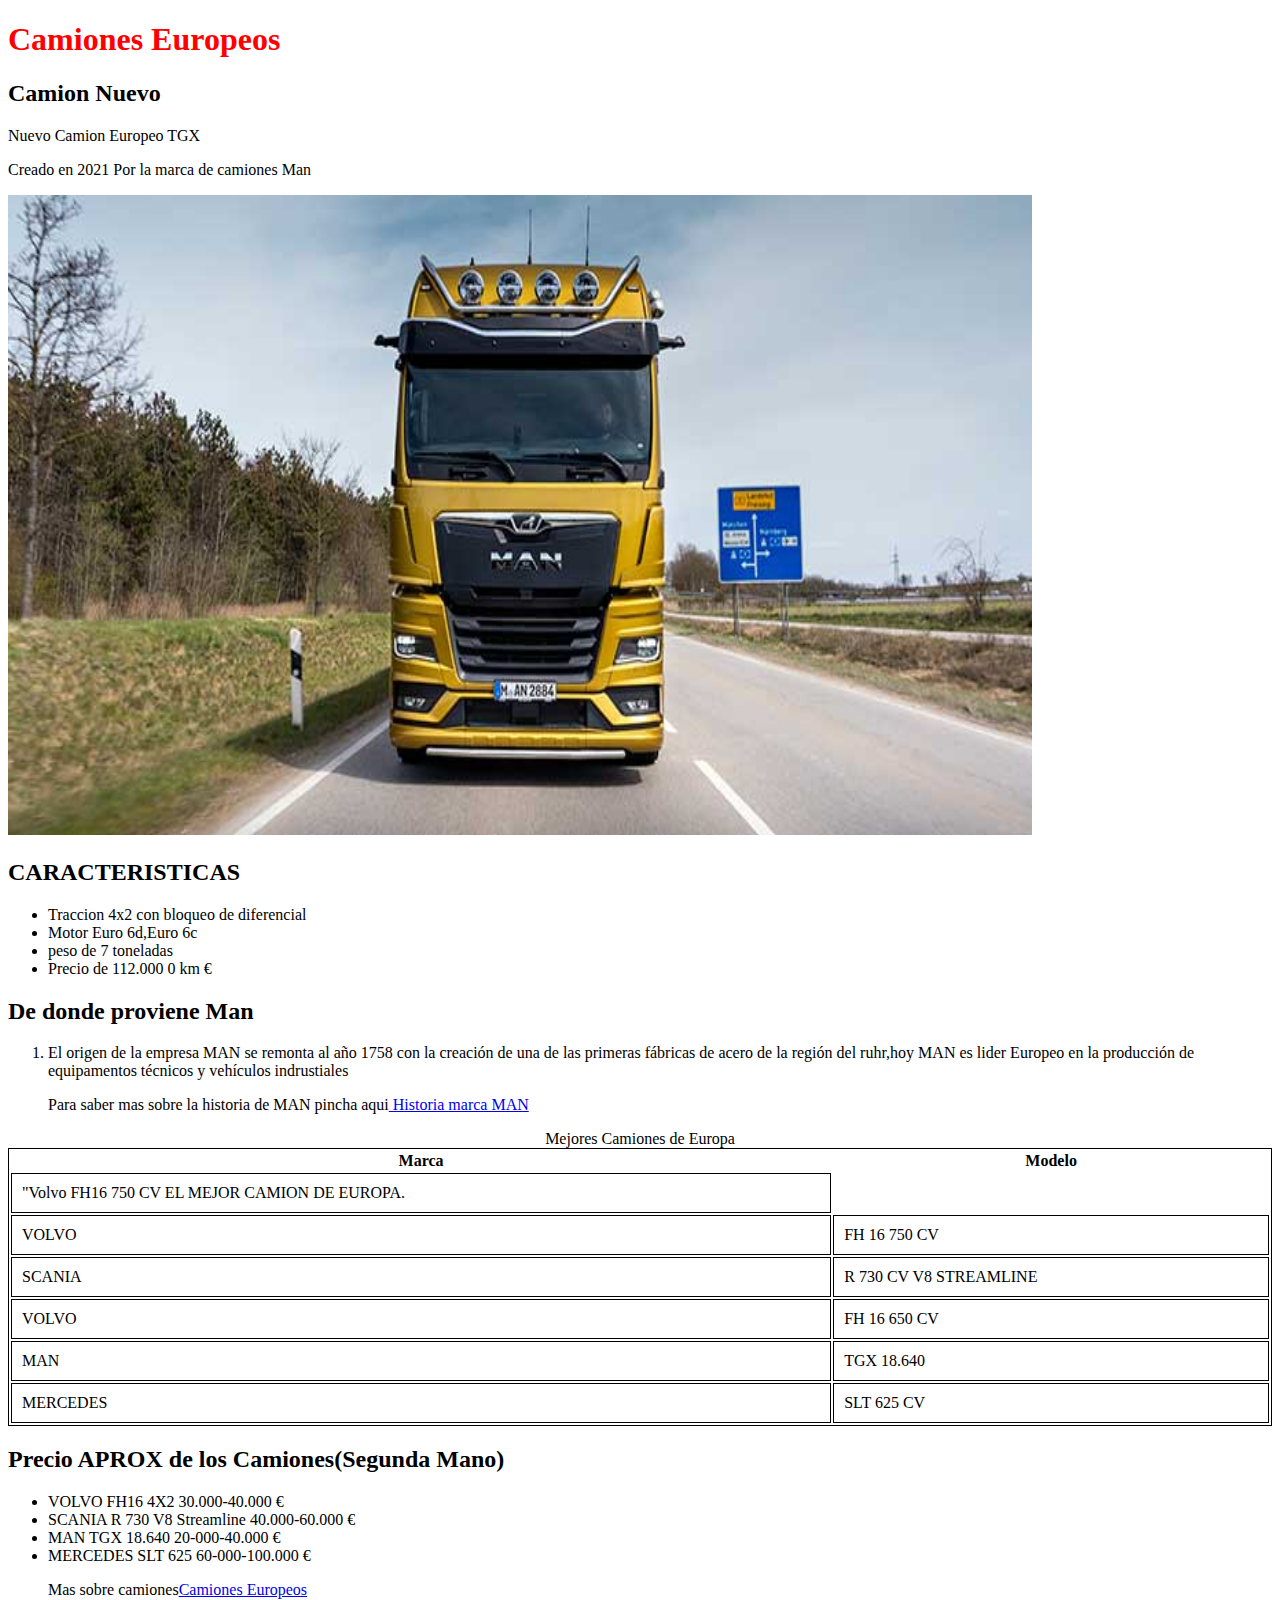
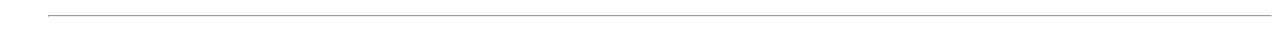
<file: index.html>
<!DOCTYPE html>

<html lang="es-ES">
  <head>
     <meta charset="utf-8">
     <title>Nuevo Man TGX </title>
	 <link rel="stylesheet" href="estilos.css">
  </head>
  <body>
     <h1>Camiones Europeos</h1>
	 <h2>Camion Nuevo</h2>
	 <p> Nuevo Camion Europeo <spam class=negro Man</spam> TGX</p>
	 <p> Creado en 2021 Por la marca de camiones Man</p>
	 <img src="man Nuevo.jpg" width="1024" height="640" >
	 
	 <h2>CARACTERISTICAS </h2>
	 <ul> 
	    <li>Traccion 4x2 con bloqueo de diferencial</li>
		<li>Motor Euro 6d,Euro 6c</li>
		<li> peso de 7 toneladas</li>
		<li>Precio de 112.000 0 km €</li>
	  </ul>
	  <h2>De donde proviene Man</h2>
	  <ol>
	     <li> El origen de la empresa MAN se remonta al año 1758 con la creación de una de las primeras fábricas de acero de la región 
		    			del ruhr,hoy MAN es lider  Europeo en la producción de equipamentos técnicos y vehículos indrustiales
      <p>Para saber mas sobre la historia de MAN pincha aqui<a href="file://dcloud903.local/public/903/mdvarelar01/Desktop/PRUEBA%20NUMERO%203.html"> Historia marca MAN </a> </p>					
	</ol> 				
	<table>
			<caption> Mejores Camiones de Europa</caption>
          <tr>
           <th>Marca</th>
           <th>Modelo</th>
           </tr>
             <tr>
               <td >"Volvo  FH16  750  CV  EL  MEJOR  CAMION  DE  EUROPA.</td>
           </tr>
            <tr>
             <td>VOLVO</td>
             <td>FH 16 750 CV</td>
            </tr>
			<tr>
			  <td>SCANIA</td>
			  <td>R 730 CV V8 STREAMLINE</td>
			</tr>
			<tr>
			  <td>VOLVO</td>
			  <td>FH 16 650 CV</td>
			</tr>
			<tr>
			  <td>MAN</td>
			  <td>TGX 18.640</td>
			</tr>
			<tr>
			  <td>MERCEDES</td>
			  <td>SLT 625 CV</td>
			</tr>
			</tbody>
		</table>
		<h2> Precio APROX de los Camiones(Segunda Mano)</h2>
		<ul>
		  <li>VOLVO   FH16 4X2 30.000-40.000 € </li>
		  <li>SCANIA   R 730 V8 Streamline 40.000-60.000 €</li> 
		  <li>MAN TGX   18.640  20-000-40.000 €</li>
		  <li>MERCEDES   SLT 625 60-000-100.000 €</li>
		  
		  <p> Mas sobre camiones<a href="file://dcloud903.local/public/903/mdvarelar01/Desktop/PRUBEA%20NUMERO%204.html">Camiones Europeos </a> </p>
		  
       <hr>	   
	 </body>
  </html>
</file>
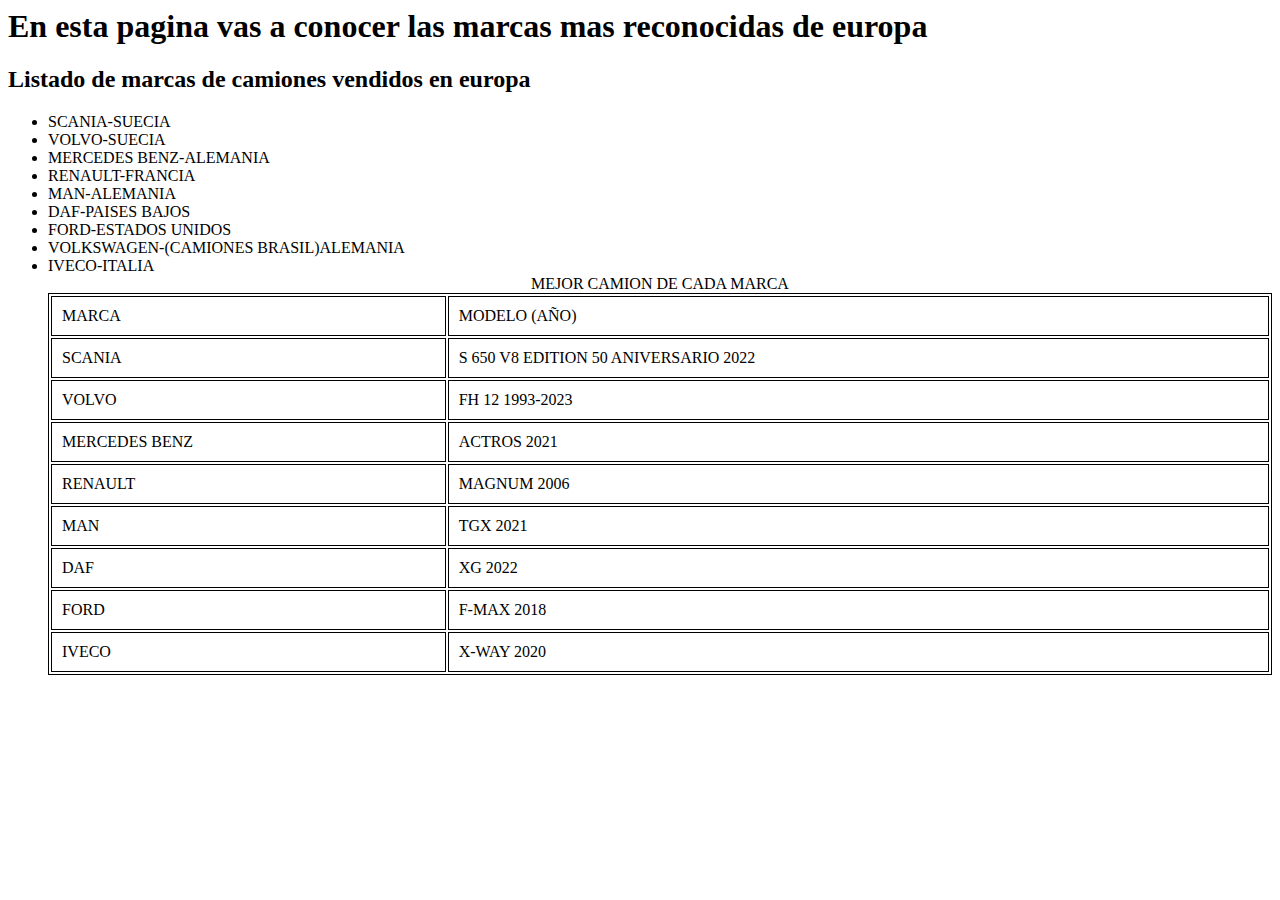
<file: PRUBEA NUMERO 4.html>
<html>
 <head>
 <link rel="stylesheet" href="Estilos 2.css">
 <title>Marcas de camiones europeos 2000-2023</title>
   </head>
      <body>
	   <h1>En esta pagina vas a conocer las marcas mas reconocidas de europa</h1>
	   <h2>Listado de marcas de camiones vendidos en europa</h2>
	   <ul>
	     <li>SCANIA-SUECIA</li>
		 <li>VOLVO-SUECIA</li>
		 <li>MERCEDES BENZ-ALEMANIA</li>
		 <li>RENAULT-FRANCIA</li>
		 <li>MAN-ALEMANIA</li>
		 <li>DAF-PAISES BAJOS</li>
		 <li>FORD-ESTADOS UNIDOS</li>
		 <li>VOLKSWAGEN-(CAMIONES BRASIL)ALEMANIA</li>
		 <li>IVECO-ITALIA</li>
	 
	 
	 
<table>
	  <caption>MEJOR CAMION DE CADA MARCA</caption>
	   <tr>
	    <td>MARCA</td>
		<td>MODELO (AÑO)</td>
	   </tr>
	   <tr> 
	     <td>SCANIA</td>
		 <td>S 650 V8 EDITION 50 ANIVERSARIO 2022</td>
	   </tr>
	   <tr>
	      <td>VOLVO</td>
		  <td> FH 12 1993-2023</td>
	   </tr>
	   <tr>
	      <td>MERCEDES BENZ</td>
		  <td>ACTROS 2021</td>
	   </tr>
	   <tr>
	      <td>RENAULT</td>
		  <td>MAGNUM 2006</td>
	   </tr>
	   <tr>
	      <td>MAN</td>
		  <td>TGX 2021</td>
	   </tr>
	   <tr>
	      <td>DAF</td>
		  <td>XG 2022</td>
	   </tr>
	   <tr>
	      <td>FORD</td>
		  <td>F-MAX 2018</td>
	  </tr>
	  <tr>
	      <td>IVECO</td>
		  <td>X-WAY 2020</td>
	 </tr>
	 </tbody>
	</table>
   </body>
 </html>
</file>
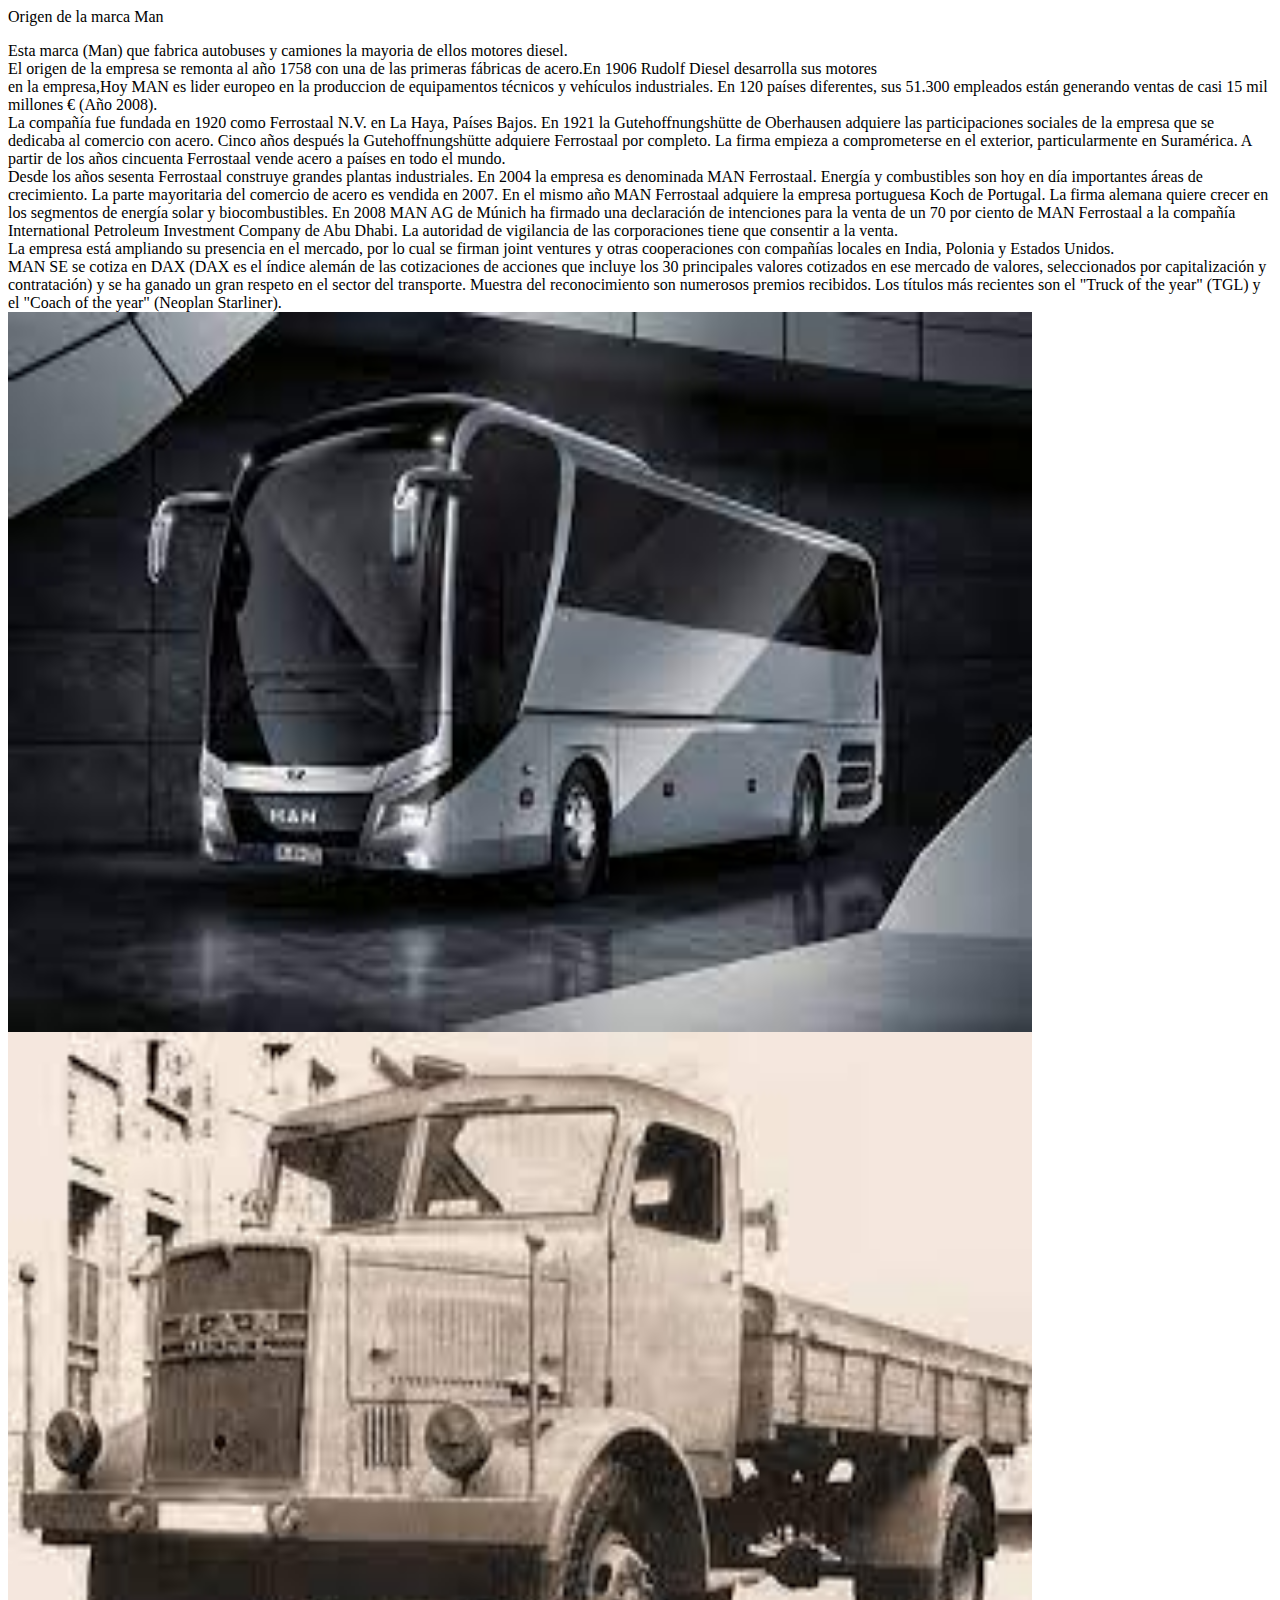
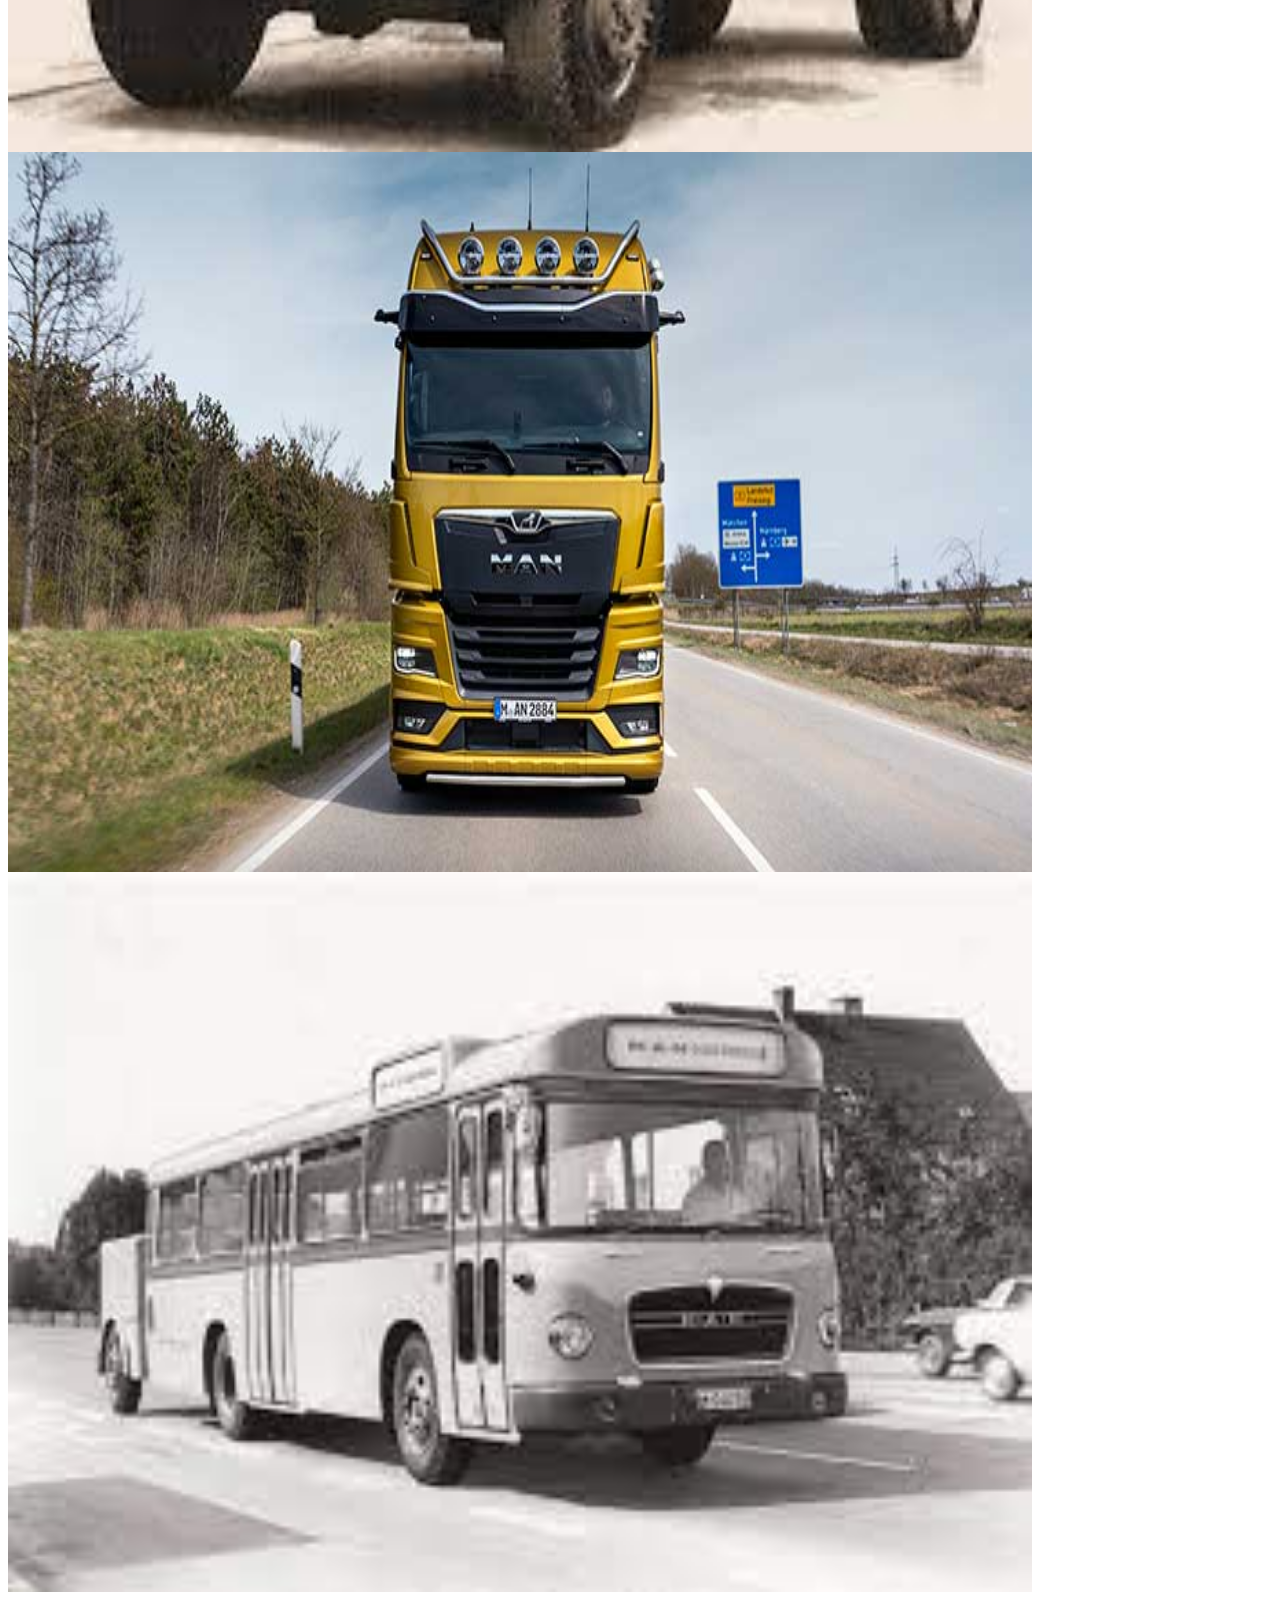
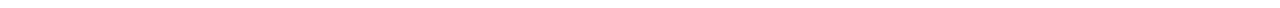
<file: PRUEBA NUMERO 3.html>
<html>
   <head>
      <title>Historia del Man TGX </title>
   </head>
   <body>
   <p>Origen de la marca Man</p>
   <p>Esta  marca (Man) que fabrica autobuses y camiones la mayoria de ellos motores diesel.<br>
     El origen de la empresa se remonta al año 1758 con una de las primeras fábricas de acero.En 1906 Rudolf Diesel desarrolla sus motores <br>
	 en la empresa,Hoy MAN es  lider europeo en  la produccion de equipamentos técnicos y vehículos industriales. En 120 países diferentes, sus 51.300 empleados están generando ventas de casi 15 mil millones € (Año 2008).<br>
     La compañía fue fundada en 1920 como Ferrostaal N.V. en La Haya, Países Bajos. En 1921 la Gutehoffnungshütte de Oberhausen adquiere las participaciones sociales de la empresa que se dedicaba al comercio con acero. Cinco años después la Gutehoffnungshütte adquiere Ferrostaal por completo. La firma empieza a comprometerse en el exterior, particularmente en Suramérica. A partir de los años cincuenta Ferrostaal vende acero a países en todo el mundo.<br>
    Desde los años sesenta Ferrostaal construye grandes plantas industriales. En 2004 la empresa es denominada MAN Ferrostaal. Energía y combustibles son hoy en día importantes áreas de crecimiento. La parte mayoritaria del comercio de acero es vendida en 2007. En el mismo año MAN Ferrostaal adquiere la empresa portuguesa Koch de Portugal. La firma alemana quiere crecer en los segmentos de energía solar y biocombustibles. En 2008 MAN AG de Múnich ha firmado una declaración de intenciones para la venta de un 70 por ciento de MAN Ferrostaal a la compañía International Petroleum Investment Company de Abu Dhabi. La autoridad de vigilancia de las corporaciones tiene que consentir a la venta.<br>
    La empresa está ampliando su presencia en el mercado, por lo cual se firman joint ventures y otras cooperaciones con compañías locales en India, Polonia y Estados Unidos.<br>
    MAN SE se cotiza en DAX (DAX es el índice alemán de las cotizaciones de acciones que incluye los 30 principales valores cotizados en ese mercado de valores, seleccionados por capitalización y contratación) y se ha ganado un gran respeto en el sector del transporte. Muestra del reconocimiento son numerosos premios recibidos. Los títulos más recientes son el "Truck of the year" (TGL) y el "Coach of the year" (Neoplan Starliner).<br>
	
	<img src="MAN 2023.jpg" width="1024" height="720" >
	<img src="Primer camion MAN.jpg" width="1024" height="720" >
	<img src="man Nuevo.jpg" width="1024" height="720" >
	<img src="Bus MAN.jpg" width="1024" height="720" >
  </body>
 </html>
</file>
<file: estilos.css>
h1{
	color:red
}
table, td{
	border:1px solid black;
}
table {
	width:100%;
}
td  { 
   padding:10px;
}
</file>
<file: Estilos 2.css>
table, td{
	border:1px solid black;
}
table {
	width:100%;
}
td  { 
   padding:10px;
}
</file>
